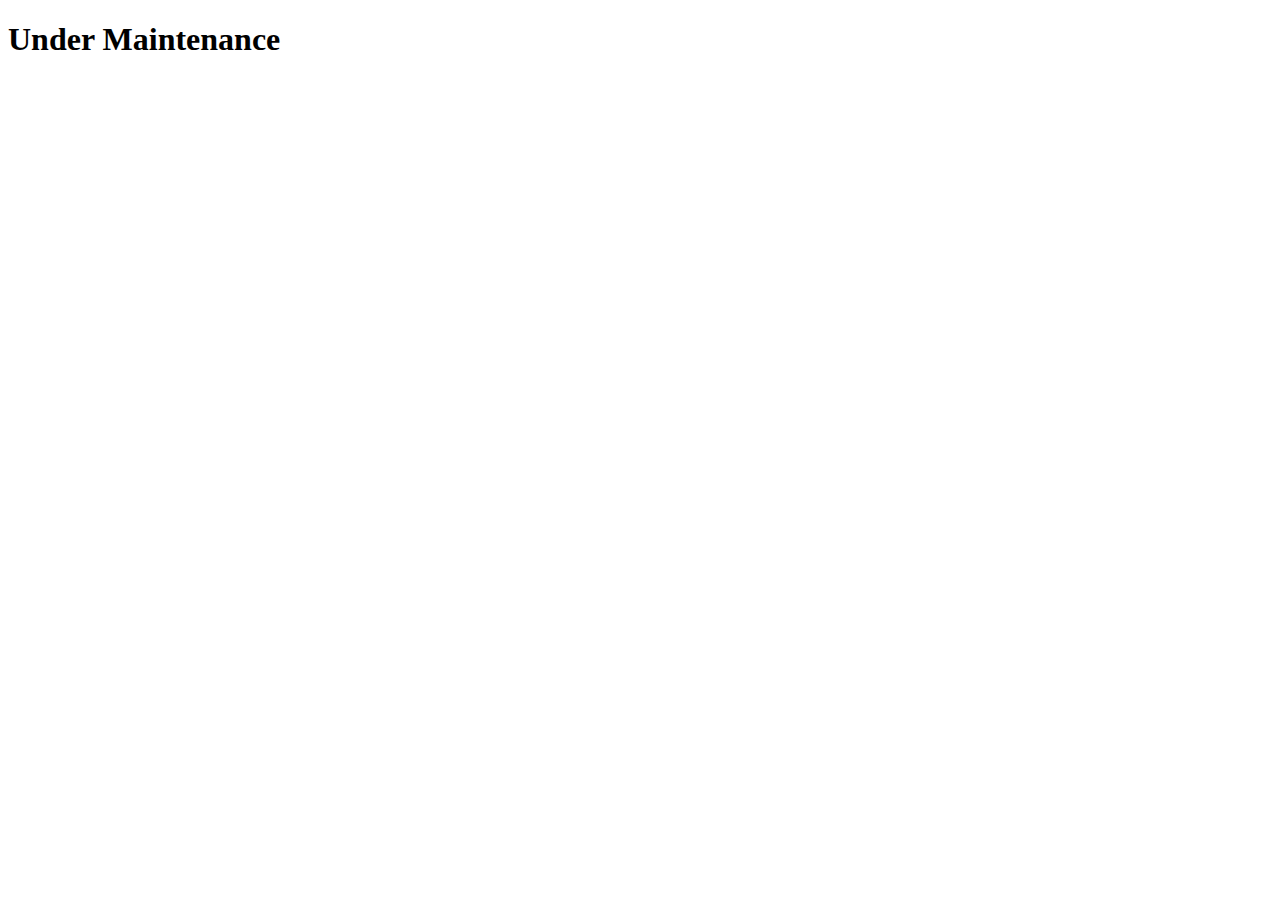
<file: pages/more-services.html>
<!DOCTYPE html>
<html lang="en">
<head>
    <meta charset="UTF-8">
    <meta name="viewport" content="width=device-width, initial-scale=1.0">
    <title>Services</title>
</head>
<body>
    <section class="page-wrapper">
        <section class="main">
            <div class="more-services-container">
                <div class="more-services-contain">
                    <h1>Under Maintenance</h1>
                </div>
            </div>
        </section>
    </section>
</body>
</html>
</file>
